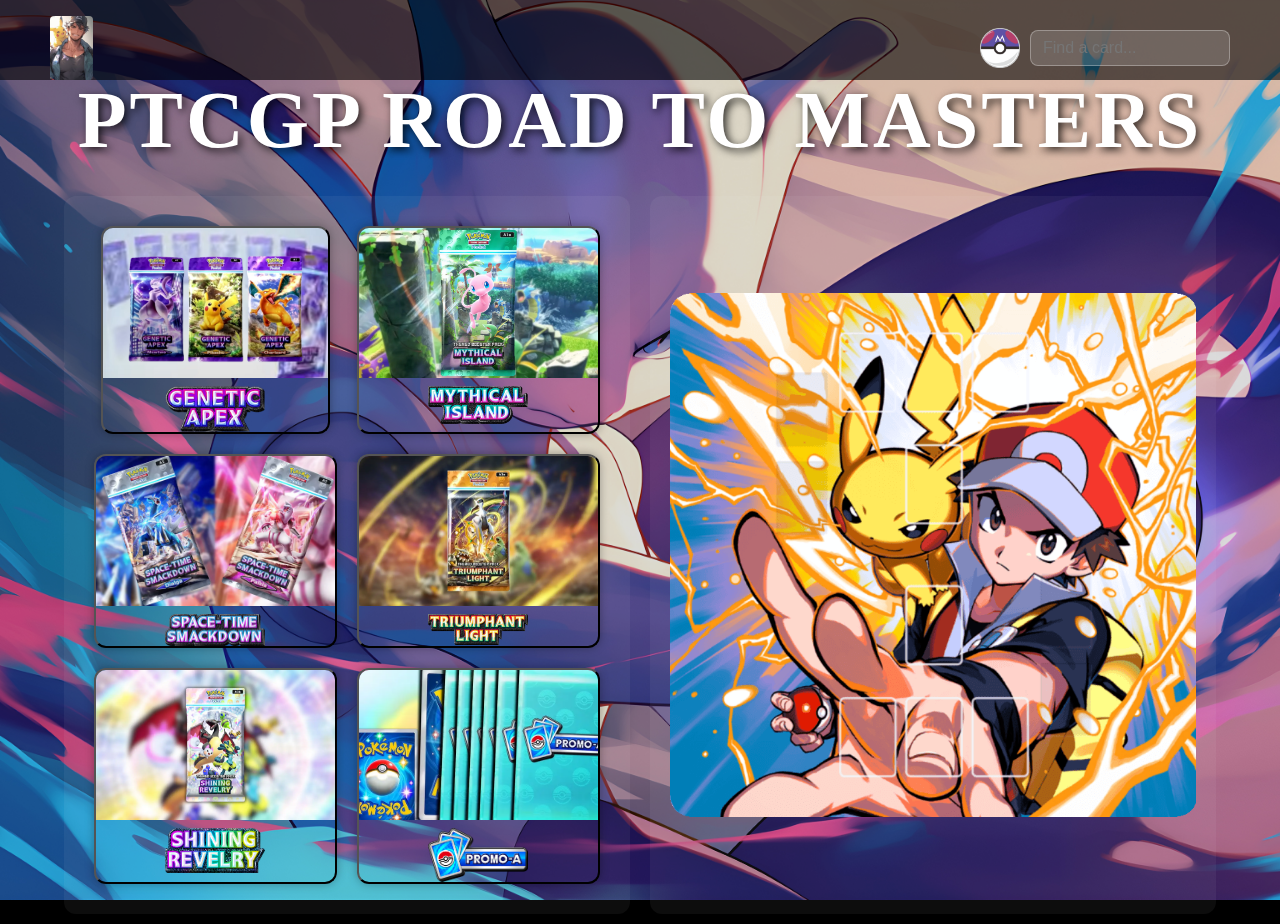
<file: index.html>
<!DOCTYPE html>
<html lang="en">
  <head>
    <meta charset="UTF-8" />
    <meta name="viewport" content="width=device-width, initial-scale=1.0" />
    <title>PTCGP ROAD TO MASTERS</title>

    <!-- Modular CSS Imports -->
    <link rel="stylesheet" href="styles/base.css" />
    <link rel="stylesheet" href="styles/globalVisuals/globalVisuals.css" />
	<link rel="stylesheet" href="styles/homeLayout.css" />
    <link rel="stylesheet" href="styles/header.css" />
    <link rel="stylesheet" href="styles/cards.css" />
    <link rel="stylesheet" href="styles/battle.css" />
	<link rel="stylesheet" href="styles/search.css" />
	<link rel="stylesheet" href="styles/rarity.css" />
  </head>
<!-- 🔍 Search Results Overlay -->
<div id="search-results-container" class="hidden">
  <div id="search-results-header">
    <span id="search-results-title"></span>
    <button id="close-search-results">✖</button>
  </div>
  <div id="search-results-grid"></div>
</div>
<body> 
<header id="site-header">
  <div class="header-inner main-container">
    <a href="index.html" id="logo">
      <img src="images/ui/header/logo.jpg" alt="PTCGP Logo" />
    </a>

    <div id="search-container">
      <img src="images/ui/header/masterball.webp" alt="Master Ball" class="logo-badge" />
      <input type="text" id="search-bar" placeholder="Find a card..." />
    </div>
  </div>
</header>


    <!-- Background Image (Fixed behind content) -->
    <img id="bg-img" src="images/ui/bg.jpg" alt="Background" />

    <!-- Main centered container -->
    <div class="main-container">
      <!-- Site Title -->
      <h1>PTCGP ROAD TO MASTERS</h1>

      <!-- Homepage Sections: Contains both the sets grid and the battle sim block -->
      <div id="homepage-sections">
        <!-- Sets Section -->
        <div id="sets-section">
          <div id="set-grid">
            <!-- Set buttons are injected here via JS -->
          </div>
        </div>

        <!-- Battle Sim Section (remains on homepage) -->
        <div id="battle-section">
          <div id="battle-sim-block">
            <a href="battleground.html" class="battle-link">
              <img
                src="images/ui/battle-sim.png"
                alt="Battle Simulator"
                class="set-cover"
              />
              <!-- The Start Battle button will be hidden via CSS -->
              <button class="btn">Start Battle</button>
            </a>
          </div>
        </div>
      </div>

      <!-- Back Button (hidden by default) -->
      <button id="back-button" class="btn" style="display: none;">
        ← Back to Sets
      </button>

      <!-- Card List Container (hidden by default, styled separately) -->
      <div id="card-list" style="display: none;">
        <!-- Cards for a selected set will be injected here via JS -->
      </div>
    </div>

    <!-- Scripts load after DOM to allow app.js to inject content -->
    <script src="js/dom.js"></script>
	<script src="js/mappings.js"></script>
	<script src="js/iconHelpers.js"></script>
	<script src="js/renderCards.js"></script>
	<script src="js/renderSets.js"></script>
	<script src="js/app.js"></script>
	<script src="js/search.js"></script>

  </body>
</html>
</file>
<file: styles/base.css>
/* =====================================================
📦 .main-container
Global outer wrapper used on all pages (homepage, card, search).
Centers and caps content width.
===================================================== */

/* Main Container */
.main-container {
  max-width: 1200px;
  margin: 0 auto;
  padding: 10px;
  position: relative;
  z-index: 1;
  margin-top: 15px; /* or match the header height + padding */
}

/* Title Styling */
h1 {
  font-family: 'Impact', cursive;
  font-size: 5rem;
  color: white;
  text-align: center;
  text-transform: uppercase;
  letter-spacing: 3px;
  text-shadow: 3px 3px 8px rgba(0, 0, 0, 0.8);
  margin-top: 50px;
  margin-bottom: 30px;
}


/* Global Reset */
* {
  box-sizing: border-box;
  margin: 0;
  padding: 0;
}

/* Body styling */
body {
  font-family: sans-serif;
  background: #000;
}
</file>
<file: styles/globalVisuals/globalVisuals.css>
/* Background Image */
#bg-img {
  position: fixed;
  top: 0;
  left: 0;
  width: 100%;
  height: 100vh;
  object-fit: cover;
  z-index: -2;
  filter: brightness(80%) contrast(1.2);
  background-position: center;
  background-size: cover;
}
</file>
<file: styles/homeLayout.css>
/* Homepage Layout */
#homepage-sections {
  display: flex;
  gap: 20px;
  justify-content: center;
  align-items: stretch;
  flex-wrap: wrap;
  margin-top: 20px;
}

@media (min-width: 768px) {
  #sets-section,
  #battle-section {
    flex: 1 1 45%;
  }
}

@media (max-width: 767px) {
  #sets-section,
  #battle-section {
    width: 100%;
  }
}

#sets-section,
#battle-section {
  flex: 1 1 48%;
  max-width: 48%;
  background-color: rgba(255, 255, 255, 0.05);
  border-radius: 12px;
  padding: 20px;
}

#back-button {
  margin: 40px auto;
  display: block;
  max-width: 200px;
  position: relative;
}
</file>
<file: styles/header.css>
#site-header {
  display: flex;
  justify-content: space-between;
  align-items: center;
  padding: 0px 20px;
  background-color: rgba(0, 0, 0, 0.6);
  position: fixed;
  top: 0;
  left: 0;
  right: 0;
  z-index: 100;
  height: 80px;
  
}

/* Inner container no longer needs flex row behavior for both items */
.header-inner {
  display: flex;
  justify-content: space-between;
  align-items: center;
  width: 100%;
}

#logo {
  display: flex;
  align-items: center;
  gap: 8px;
  text-decoration: none;
}

#logo img {
  height: 64px; /* Or 32px, 48px — whatever looks right */
  width: auto;
  border-radius: 4px;
}

.logo-text {
  font-size: 1.5rem;
  color: white;
  font-weight: bold;
  text-shadow: 1px 1px 2px black;
}
</file>
<file: styles/cards.css>
#set-grid {
  display: grid;
  grid-template-columns: repeat(auto-fit, minmax(200px, 1fr));
  gap: 20px;
  justify-items: center;
  padding: 10px;
}

.set-button-container {
  cursor: pointer;
  border-radius: 12px;
  overflow: hidden;
  box-shadow: 0 0 10px rgba(0,0,0,0.3);
  background: transparent;
  text-align: center;
  display: flex;
  flex-direction: column;
  align-items: center;
}

.set-cover {
  width: 100%;
  height: 150px;
  object-fit: cover;
  display: block;
}

.set-logo {
  width: 100px;
  max-width: 100px;
  height: auto;
  margin-top: 8px;
}

.set-theme-logo {
  display: block;
  max-width: 320px;
  margin: 60px auto 30px; /* 👈 top space to clear header */
  filter: drop-shadow(2px 2px 4px rgba(0, 0, 0, 0.6));
  position: relative;
  z-index: 1;
}

#card-list {
  display: grid;
  grid-template-columns: repeat(auto-fill, minmax(220px, 1fr));
  gap: 10px;
  justify-items: center;
  padding: 3px;
  margin-top: 15px;
  background-color: rgba(255, 255, 255, 0.05);
  border: 2px solid rgba(255, 255, 255, 0.1);
  border-radius: 10px;
  backdrop-filter: blur(2px);
}

.card-container {
  width: 100%;
  max-width: 220px;
  text-align: center;
  background-color: rgba(255,255,255,0.1);
  border-radius: 15px;
  padding: 3px;
  box-shadow: 0 2px 4px rgba(0,0,0,0.3);
  cursor: pointer;
}

.card-container img {
  width: 100%;
  height: auto;
  border-radius: 4px;
  margin-bottom: 0rem;
}

.card-number {
  font-size: 1.2rem;
  font-weight: 700;
  color: #fff;
  text-shadow: 1px 1px 3px rgba(0, 0, 0, 0.8);
  letter-spacing: 1px;
  display: block;
  margin-bottom: 0px;
}

.card-label {
  margin-top: 0px;
  margin-bottom: 0px;
  display: flex;
  flex-direction: column;
  align-items: center;
  justify-content: center;
}

.rarity-wrapper {
  display: flex;
  justify-content: center;
  flex-wrap: nowrap;
  gap: 2px;
  max-width: 100%;
  overflow-x: auto;
}

.rarity-icon {
  max-width: 20px;
  max-height: 20px;
  height: 20px;
  display: block;
  filter: drop-shadow(1px 1px 1px rgba(0, 0, 0, 0.5));
}

.card-container:hover {
  transform: scale(1.03);
  box-shadow: 0 0 15px rgba(255, 255, 255, 0.2);
}
</file>
<file: styles/battle.css>
/* Battle Simulator styles will go here */
/* Battle Sim Section */

#battle-section {
  display: flex;
  align-items: center;
  justify-content: center;
  background-color: rgba(255, 255, 255, 0.05);
  border-radius: 12px;
  padding: 20px;
  flex: 1 1 45%;
  height: auto;
}

#battle-sim-block {
  width: 100%;
  height: 100%;
  display: flex;
  align-items: center;
  justify-content: center;
}

/* Battle Link */
.battle-link {
  display: block;
  width: 100%;
  height: auto;
  max-height: 100%;
  position: relative;
}

.battle-link img {
  width: 100%;
  height: auto;
  object-fit: cover; /* Or 'contain', depending on effect you want */
  border-radius: 12px;
  display: block;
  max-height: 100%;      /* ✅ Add this */
}


/* Force hide battle button */
.battle-link .btn {
  display: none !important;
}
</file>
<file: styles/search.css>
/* =====================================================
   🧭 Header search bar styling (input + container)
   ===================================================== */

#search-container {
  display: flex;
  align-items: center;
  gap: 10px;
}

.logo-badge {
  height: 40px;
  width: auto;
  pointer-events: none;
  user-select: none;
}

#search-bar {
  background-color: rgba(255, 255, 255, 0.15);
  border: 1px solid rgba(255, 255, 255, 0.3);
  border-radius: 8px;
  padding: 8px 12px;
  color: white;
  font-size: 1rem;
  width: 200px;
  transition: all 0.2s ease;
}

#search-bar:focus {
  outline: none;
  border-color: white;
  background-color: rgba(255, 255, 255, 0.25);
  box-shadow: 0 0 5px rgba(255, 255, 255, 0.5);
}

/* =====================================================
   🔍 Search results overlay styling (live search display)
   ===================================================== */
   
 #search-results-container {
  position: fixed;
  top: 100px;
  left: 50%;
  transform: translateX(-50%);
  width: 90%;
  max-width: 1200px;
  background: rgba(0, 0, 0, 0.3);
  backdrop-filter: blur(12px);
  -webkit-backdrop-filter: blur(12px);
  border: 1px solid rgba(255, 255, 255, 0.1);
  border-radius: 10px;
  padding: 20px;
  z-index: 1000;
  color: white;
  box-shadow: 0 0 20px rgba(255, 255, 255, 0.2);
}

#search-results-header {
  display: flex;
  justify-content: space-between;
  align-items: center;
  margin-bottom: 15px;
}

#close-search-results {
  background: transparent;
  color: white;
  border: none;
  font-size: 1.5rem;
  cursor: pointer;
}

#search-results-grid {
  display: flex;
  flex-wrap: wrap;
  justify-content: center; /* 💡 truly centers all rows */
  gap: 12px;
  max-width: 1000px;
  margin: 0 auto;
  padding-bottom: 20px;
}

.search-result-card {
  width: 100%;
  max-width: 160px; /* ✅ prevent cards from exploding */
  box-sizing: border-box;
  padding: 0;
  background: transparent;
  border-radius: 8px;
  display: flex;
  flex-direction: column;
  align-items: center;
  text-align: center;
  transition: transform 0.15s ease;
  cursor: pointer;
}

.search-result-card:hover {
  transform: scale(1.08); /* ✅ subtle hover effect */
  box-shadow: 0 0 8px rgba(255, 255, 255, 0.25);
  background-color: rgba(255, 255, 255, 0.06);
}

.search-result-card img {
  width: 100%;
  border-radius: 8px;
  object-fit: contain;
  transition: transform 0.25s ease;
}

.hidden {
  display: none !important;
}

.thumb-preview {
  transition: transform 0.2s ease;
}

/* =====================================================
   Search results images
   ===================================================== */
.related-meta {
  font-size: 1rem; /* 💬 scale up text */
  color: white;
  margin-top: 5px;
  line-height: 1.2;
}

.id-and-rarity {
  display: inline-flex;
  align-items: center;
  gap: 4px;
  font-size: 0.9rem;
}

.rarity-icon {
  width: 14px;
  height: 14px;
  object-fit: contain;
}

/* =====================================================
   📱Mobile
   ===================================================== */
   
@media (max-width: 600px) {
  #search-results-container {
    top: 80px;
    padding: 10px;
    width: 95%;
  }

  .search-result-card {
    max-width: 120px;
  }

  .rarity-icon {
    width: 10px;
    height: 10px;
  }

  .related-meta {
    font-size: 0.7rem;
  }
}

/* =====================================================
   💀 Depricated - leave as backup for during testing
   ===================================================== */
   
/* #search-bar { */
  /* background-color: rgba(255, 255, 255, 0.15); */
  /* border: 1px solid rgba(255, 255, 255, 0.3); */
  /* border-radius: 8px; */
  /* padding: 8px 12px; */
  /* color: white; */
  /* font-size: 1rem; */
  /* width: 200px; */
  /* transition: all 0.2s ease; */
/* } */

/* #search-bar:focus { */
  /* outline: none; */
  /* border-color: white; */
  /* background-color: rgba(255, 255, 255, 0.25); */
  /* box-shadow: 0 0 5px rgba(255, 255, 255, 0.5); */
/* } */

/* #search-container { */
  /* display: flex; */
  /* align-items: center; */
  /* gap: 10px; */
/* } */

/* .logo-badge { */
  /* height: 40px;   /* or however large you want the Master Ball */ */
  /* width: auto; */
  /* pointer-events: none;  /* ensures it’s not clickable */ */
  /* user-select: none; */
/* } */
</file>
<file: styles/rarity.css>
/* =====================================================
   ♢★👑✨ Rarity icons
   ===================================================== */

.id-and-rarity {
  display: inline-flex;
  align-items: center;
  gap: 5px;
  line-height: 1.2;
  max-height: 1.4em;
}

.rarity-icon {
  width: 12px;
  height: 12px;
  display: inline-block;
  object-fit: contain;
  margin: 0;
  padding: 0;
  vertical-align: middle;
  pointer-events: none;
  line-height: 1;
  max-height: 1em; /* 👈 NEW: ensures image never stretches row */
  pointer-events: none; /* ← disables hover/click*/
  user-select: none;     /* ← disables text/image selection*/
}

.rarity-wrapper.rarity-in-meta {
  gap: 4px;
  margin-left: 4px;
  align-items: center;
  height: auto;
  max-height: none; /* 🧠 remove the cap entirely */
  line-height: normal;
}

.rarity-icon,
.id-and-rarity,
.related-meta {
  pointer-events: none;
}

.rarity-icon.rarity-in-meta {
  width: 22px !important;
  height: 22px !important;
  max-height: none !important;
  max-width: none !important;
  object-fit: contain;
}

/* =====================================================
   ♢★👑✨ Rarity icons in search bar
   ===================================================== */

.rarity-wrapper {
  display: inline-flex;
  gap: 2px;
  margin: 0;
  padding: 0;
  height: auto;
  line-height: 1;
  flex-wrap: nowrap;
  align-items: center;
  justify-content: center;
  max-height: 1em;
}
</file>
